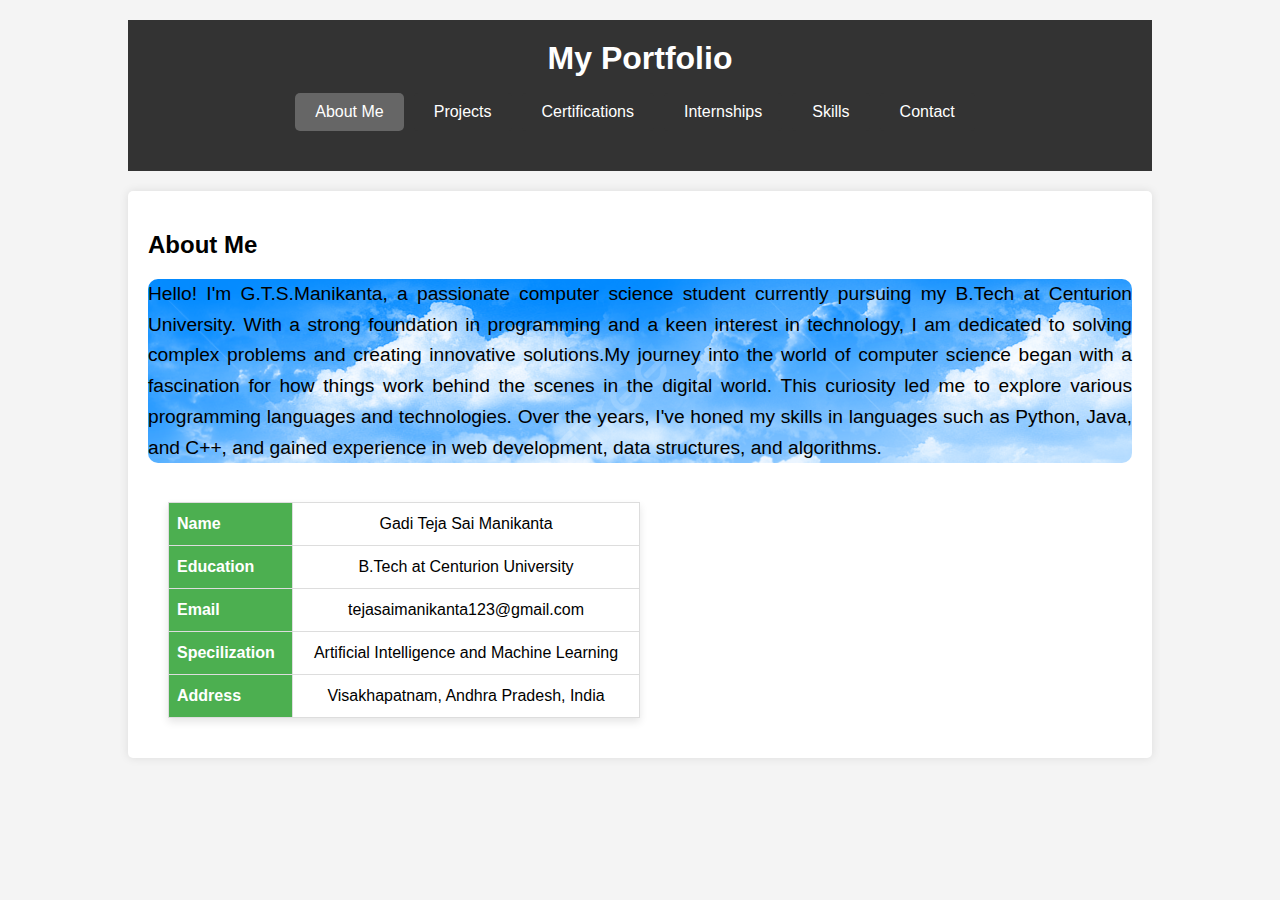
<file: index.html>
<!DOCTYPE html>
<html lang="en">
<head>
    <meta charset="UTF-8">
    <meta name="viewport" content="width=device-width, initial-scale=1.0">
    <title>Portfolio</title>
    <link rel="stylesheet" href="styles.css">
    <link rel="stylesheet" href="https://cdnjs.cloudflare.com/ajax/libs/font-awesome/6.1.1/css/all.min.css">
    <style>
        body {
            font-family: Arial, sans-serif;
            margin: 0;
            background-color: #f4f4f4;
        }
        .container {
            max-width: 1200px;
            margin: 0 auto;
            padding: 20px;
        }
        header {
            text-align: center;
            margin-bottom: 20px;
        }
        .tabs {
            list-style: none;
            padding: 0;
            display: flex;
            justify-content: center;
            margin-bottom: 20px;
        }
        .tabs li {
            padding: 10px 20px;
            cursor: pointer;
            transition: background-color 0.3s ease, color 0.3s ease;
            margin-right: 10px;
            background-color: #333;
            color: #fff;
            border-radius: 4px;
        }
        .tabs li.active {
            background-color: #666;
        }
        .tabs li:hover {
            background-color: #555;
        }
        .tab-content {
            display: none;
        }
        .tab-content.active {
            display: block;
        }
        .card-container {
            display: flex;
            flex-wrap: wrap;
            gap: 20px;
            justify-content: center;
        }
        .card {
            background: #fff;
            border-radius: 8px;
            box-shadow: 0 4px 8px rgba(0, 0, 0, 0.2);
            overflow: hidden;
            text-align: center;
            width: 300px;
        }
        .card img {
            width: 100%;
            height: 200px;
            object-fit: cover;
        }
        .card-content {
            padding: 15px;
        }
        .gallery {
            display: flex;
            flex-wrap: wrap;
            gap: 0px;
            justify-content: center;
            
        }
        .gallery img {
            width: 100%;
            height: auto;
            
        }
        .gallery .desc {
            text-align: center;
            margin-top: 10px;
        }
        .skills-list {
            list-style: none;
            padding-left: 0;
            text-align: center;
            display: flex;
            justify-content: center;
            gap: 40px;
        }
        .skills-list li {
            font-size: 2em;
            color: #0077b5; /* Change this color as needed */
        }
        .tab-list {
            list-style: none;
            padding-left: 0;
            margin: 0;
            background-color: transparent;
            width: 250px;
            margin: 0 auto;
        }
        .tab-list li {
            padding: 20px 25px;
            cursor: pointer;
            transition: background-color 0.3s ease, color 0.3s ease;
            display: flex;
            align-items: center;
            font-size: 1.2em;
            color: white;
            margin-bottom: 10px;
            border-radius: 8px;
            text-decoration: none;
            justify-content: center;
        }
        .tab-list li:hover {
            filter: brightness(0.9);
        }
        .tab-list li i {
            margin-right: 15px;
            font-size: 1.5em;
        }
        .tab-list li.linkedin {
            background-color: #0077b5;
        }
        .tab-list li.email {
            background-color: #d44638;
        }
        .tab-list li.instagram {
            background-color: #1a2974;
        }
        .tab-list li.phone {
            background-color: #25d366;
        }
        .about-me {
            text-align: center;
            margin-top: 20px;
         
            
        }
        .about-me p {
            font-size: 1.2em;
            line-height: 1.6;
            border-radius: 10px;
            text-align: justify; 
            background-image:url(sky.jpg);
       
            
        
        }
        .profile-table {
            background-color: #fff;
            border-collapse: collapse;
            width: 50%;
            box-shadow: 0 4px 8px rgba(0, 0, 0, 0.1);
        }
        .profile-table th, .profile-table td {
            border: 1px solid #ddd;
            padding: 8px;
        }
        .profile-table th {
            padding-top: 12px;
            padding-bottom: 12px;
            text-align: left;
            background-color: #4CAF50;
            color: white;
        }
        .profile-picture {
            width: 150px;
            height: auto;
            border-radius: 50%;
        }
        .profile-container {
            padding: 20px;
        }
    </style>
</head>
<body>
    <div class="container">
        <header>
            <h1>My Portfolio</h1>
            <nav>
                <ul class="tabs">
                    <li data-tab="About Me" class="active">About Me</li>
                    <li data-tab="projects" >Projects</li>
                    <li data-tab="certifications">Certifications</li>
                    <li data-tab="internships">Internships</li>
                    <li data-tab="skills">Skills</li>
                    <li data-tab="contact">Contact</li>
                </ul>
            </nav>
        </header>
       
        <section id="content">
            <div id="About Me" class="tab-content active">
                <h2>About Me</h2>
                <div class="about-me">
                    <p >Hello! I'm G.T.S.Manikanta, a passionate computer science student currently pursuing my B.Tech at Centurion University. With a strong foundation in programming and a keen interest in technology, I am dedicated to solving complex problems and creating innovative solutions.My journey into the world of computer science began with a fascination for how things work behind the scenes in the digital world. This curiosity led me to explore various programming languages and technologies. Over the years, I've honed my skills in languages such as Python, Java, and C++, and gained experience in web development, data structures, and algorithms.

                    </p>
                    <div class="profile-container">
                        <table class="profile-table">
                           
                            <tr>
                                <th>Name</th>
                                <td>Gadi Teja Sai Manikanta</td>
                            </tr>
                            <tr>
                                <th>Education</th>
                                <td>B.Tech at Centurion University</td>
                            </tr>
                            <tr>
                                <th>Email</th>
                                <td>tejasaimanikanta123@gmail.com</td>
                            </tr>
                            <tr>
                                <th>Specilization</th>
                                <td>Artificial Intelligence and Machine Learning</td>
                            </tr>
                            <tr>
                                <th>Address</th>
                                <td>Visakhapatnam, Andhra Pradesh, India</td>
                            </tr>
                        </table>
                    </div>
                    
                </div>
            </div>
            <div id="projects" class="tab-content ">
                <h2>Projects</h2>
                <div class="card-container">
                    <!-- Project Card 1 -->
                    <a target="_blank" href="pro1.html" class="card-link">
                        <div class="card">
                            <img src="stu.jpg" alt="Project 1">
                            <div class="card-content">
                                <h3>Student Behaviour Monitoring</h3>
                                
                            </div>
                        </div>
                    </a>
                    <!-- Project Card 2 -->
                    <a target="_blank" href="pro2.html" class="card-link">
                        <div class="card">
                            
                            <img src="liner.jpeg" alt="Project 2">
                            <div class="card-content">
                                <h3 >Line Follower Robot</h3>
                                
                            </div>
                        </div>
                    </a>
                    <!-- Project Card 3 -->
                    <a target="_blank" href="pro3.html" class="card-link">
                        <div class="card">
                            <img src="Coad.png" alt="Project 3">
                            <div class="card-content">
                                <h3>Collision Avoidance</h3>
                                
                            </div>
                        </div>
                    </a>
                </div>
            </div>
           
            <div id="certifications" class="tab-content">
                <h2>Certifications</h2>
                <div class="gallery">
                    <a target="_blank" href="azurec.png">
                        <img src="azure.png" alt="Cinque Terre" width="600" height="400">
                    </a>
                    <div class="desc">Microsoft A-Z 900</div>
                </div>
                <div class="gallery">
                    <a target="_blank" href="CodeTantra c.png">
                        <img src="codt1.png" alt="Forest" width="600" height="400">
                    </a>
                    <div class="desc">Codethantra Java Course</div>
                </div>
                <div class="gallery">
                    <a target="_blank" href="aws.png">
                        <img src="forage.png" alt="Northern Lights" width="600" height="400">
                    </a>
                    <div class="desc">AWS Solutions Architecture</div>
                </div>
                
               
            </div>
            <div id="internships" class="tab-content">
                <h2>Internships</h2>
                <div class="gallery">
                    <a target="_blank" href="bharat web.png">
                        <img src="bharat.png" alt="Cinque Terre" width="600" height="400">
                    </a>
                    <div class="desc">Bharat Intern Web Development</div>
                </div>
                <div class="gallery">
                    <a target="_blank" href="bharat ds.png">
                        <img src="bharat.png" alt="Forest" width="600" height="400">
                    </a>
                    <div class="desc">Bharat Intern Data Science</div>
                </div>
                <div class="gallery">
                    <a target="_blank" href="oasis web.png">
                        <img src="oasis.jpeg" alt="Northern Lights" width="600" height="400" style="border:2.5px solid #555;">
                    </a>
                    <div class="desc">Oasis Web Development</div>
                </div>
                
            </div>
            <div id="skills" class="tab-content">
                <h2>Skills</h2>
                <ul class="skills-list">
                    <li><i class="fas fa-code"></i> C Language</li>
                    <li><i class="fab fa-java"></i> Java</li>
                    <li><i class="fab fa-python"></i> Python</li>
                    <li><i class="fab fa-html5"></i> HTML</li>
                    <li><i class="fab fa-css3-alt"></i> CSS</li>
                </ul>
            </div>
            <div id="contact" class="tab-content">
                <h2>Contact</h2>
                <ul class="tab-list">
                    <li class="linkedin">
                        <i class="fab fa-linkedin"></i>
                        <a href="https://www.linkedin.com/in/teja-sai-manikanta-38442024a/" style="text-decoration: none;color: white;">
                            teja sai manikanta
                        </a>
                    </li>
                    <li class="email">
                        <i class="fas fa-envelope"></i>
                        <a href="mailto:tejasaimanikanta123@gmail.com" style="text-decoration: none;color: white;">
                            tejasaimanikanta123<br>@gmail.com
                        </a>
                    </li>
                    <li class="instagram">
                        <i class="fab fa-github"></i>
                        <a href="https://github.com/teja6699" style="text-decoration: none;color: white;">
                            teja6699
                        </a>
                    </li>
                    <li class="phone">
                        <i class="fas fa-phone"></i>
                        9381866215
                    </li>
                </ul>
            </div>
        </section>
    </div>
    <script>
        document.addEventListener('DOMContentLoaded', function() {
            const tabs = document.querySelectorAll('.tabs li');
            const tabContents = document.querySelectorAll('.tab-content');

            tabs.forEach(tab => {
                tab.addEventListener('click', () => {
                    tabs.forEach(item => item.classList.remove('active'));
                    tab.classList.add('active');

                    const target = tab.getAttribute('data-tab');

                    tabContents.forEach(content => {
                        if (content.id === target) {
                            content.classList.add('active');
                        } else {
                            content.classList.remove('active');
                        }
                    });
                });
            });
        });
    </script>
</body>
</html>
</file>
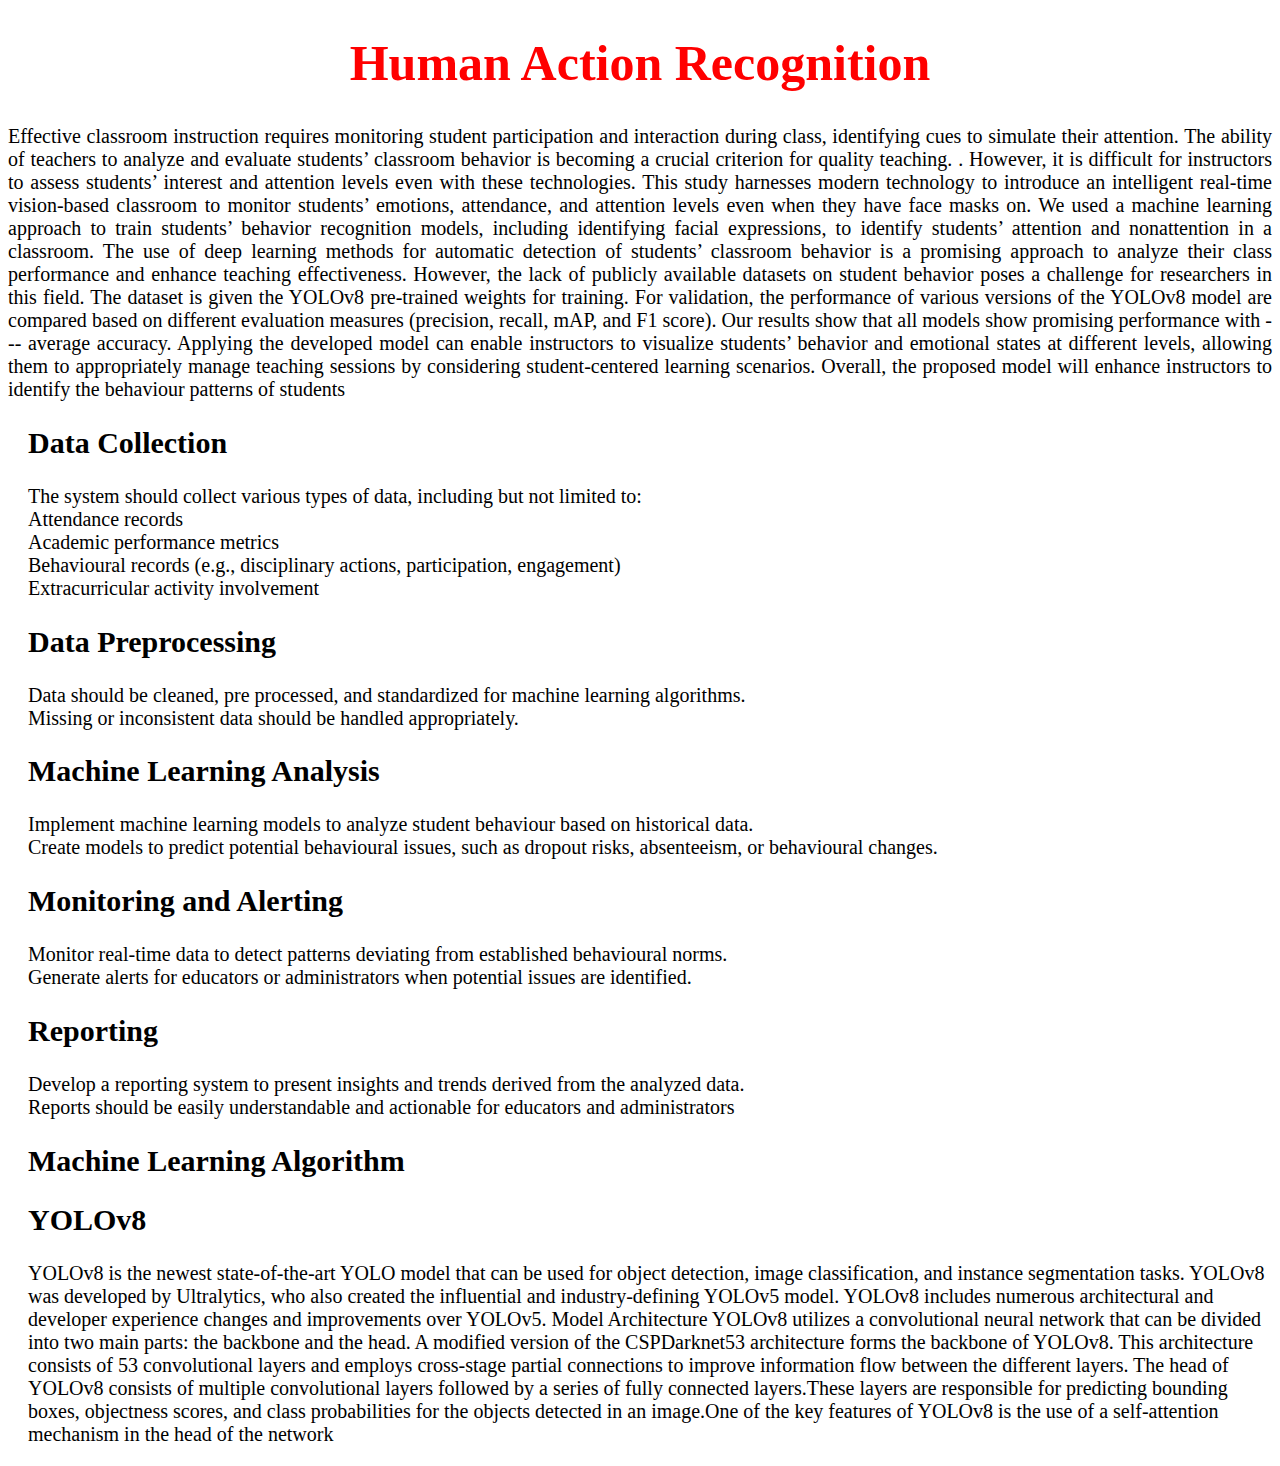
<file: pro1.html>
<!DOCTYPE html>
<html lang="en">
<head>
    <meta charset="UTF-8">
    <meta name="viewport" content="width=device-width, initial-scale=1.0">
    <title>Document</title>
</head>
<h1 style="color: red; text-align: center; font-size: 50px;">Human Action Recognition</h1>
<body>
    <p style="font-size: 20px; text-align: justify; ">Effective classroom instruction requires monitoring student participation and interaction during 
        class, identifying cues to simulate their attention. The ability of teachers to analyze and evaluate 
        students’ classroom behavior is becoming a crucial criterion for quality teaching. . However, it is 
        difficult for instructors to assess students’ interest and attention levels even with these technologies. This study harnesses modern technology to introduce an intelligent real-time 
        vision-based classroom to monitor students’ emotions, attendance, and attention levels even when they have face masks on. We used a machine learning approach to train students’ behavior recognition models, including identifying facial expressions, to identify students’ attention and nonattention in a classroom. The use of deep learning methods for automatic detection of students’ classroom behavior is a promising approach to analyze their class performance and enhance teaching effectiveness. However, the lack of publicly available datasets on student behavior poses a challenge for researchers in this field. The dataset is given the YOLOv8 pre-trained weights for training. For validation, the performance of various versions of the YOLOv8 model are compared based on different evaluation measures (precision, recall, mAP, and F1 score). Our results show that all models show promising performance with --- average accuracy. Applying the developed model can enable instructors to visualize students’ behavior and emotional states at different levels, allowing them to appropriately manage teaching sessions by considering student-centered learning scenarios. Overall, the proposed model will enhance instructors to identify the behaviour patterns of students
        <br>
        </p>
        <div class="para" style="font-size: 20px;margin-left: 20px;">
        <p><h2>Data Collection</h2>
            The system should collect various types of data, including but not limited to:<br>
            Attendance records<br>
            Academic performance metrics<br>
            Behavioural records (e.g., disciplinary actions, participation, engagement)<br>
            Extracurricular activity involvement<br>
        <h2>Data Preprocessing</h2>
            Data should be cleaned, pre processed, and standardized for machine learning algorithms.<br>
            Missing or inconsistent data should be handled appropriately.<br>
        <h2>Machine Learning Analysis</h2>
            Implement machine learning models to analyze student behaviour based on historical data.<br>
            Create models to predict potential behavioural issues, such as dropout risks, absenteeism, or
            behavioural changes.<br>
            <h2>Monitoring and Alerting</h2>
            Monitor real-time data to detect patterns deviating from established behavioural norms.<br>
            Generate alerts for educators or administrators when potential issues are identified.<br>
            <h2>Reporting</h2>
            Develop a reporting system to present insights and trends derived from the analyzed data.<br>
            Reports should be easily understandable and actionable for educators and administrators</p>
        </div>

        <div class="para" style="font-size: 20px;margin-left: 20px;">
            <h2>Machine Learning Algorithm</h2>
            <h2>YOLOv8</h2>
                <p>YOLOv8 is the newest state-of-the-art YOLO model that can be used for object detection,
                image classification, and instance segmentation tasks. YOLOv8 was developed by
                Ultralytics, who also created the influential and industry-defining YOLOv5 model. YOLOv8
                includes numerous architectural and developer experience changes and improvements over
                YOLOv5.
                Model Architecture
                YOLOv8 utilizes a convolutional neural network that can be divided into two main parts:
                the backbone and the head.
                A modified version of the CSPDarknet53 architecture forms the backbone of YOLOv8.
                This architecture consists of 53 convolutional layers and employs cross-stage partial
                connections to improve information flow between the different layers.
                The head of YOLOv8 consists of multiple convolutional layers followed by a series of fully
                connected layers.These layers are responsible for predicting bounding boxes, objectness
                scores, and class probabilities for the objects detected in an image.One of the key features
                of YOLOv8 is the use of a self-attention mechanism in the head of the network
                </p>
        </div>

    
</body>
</html>
</file>
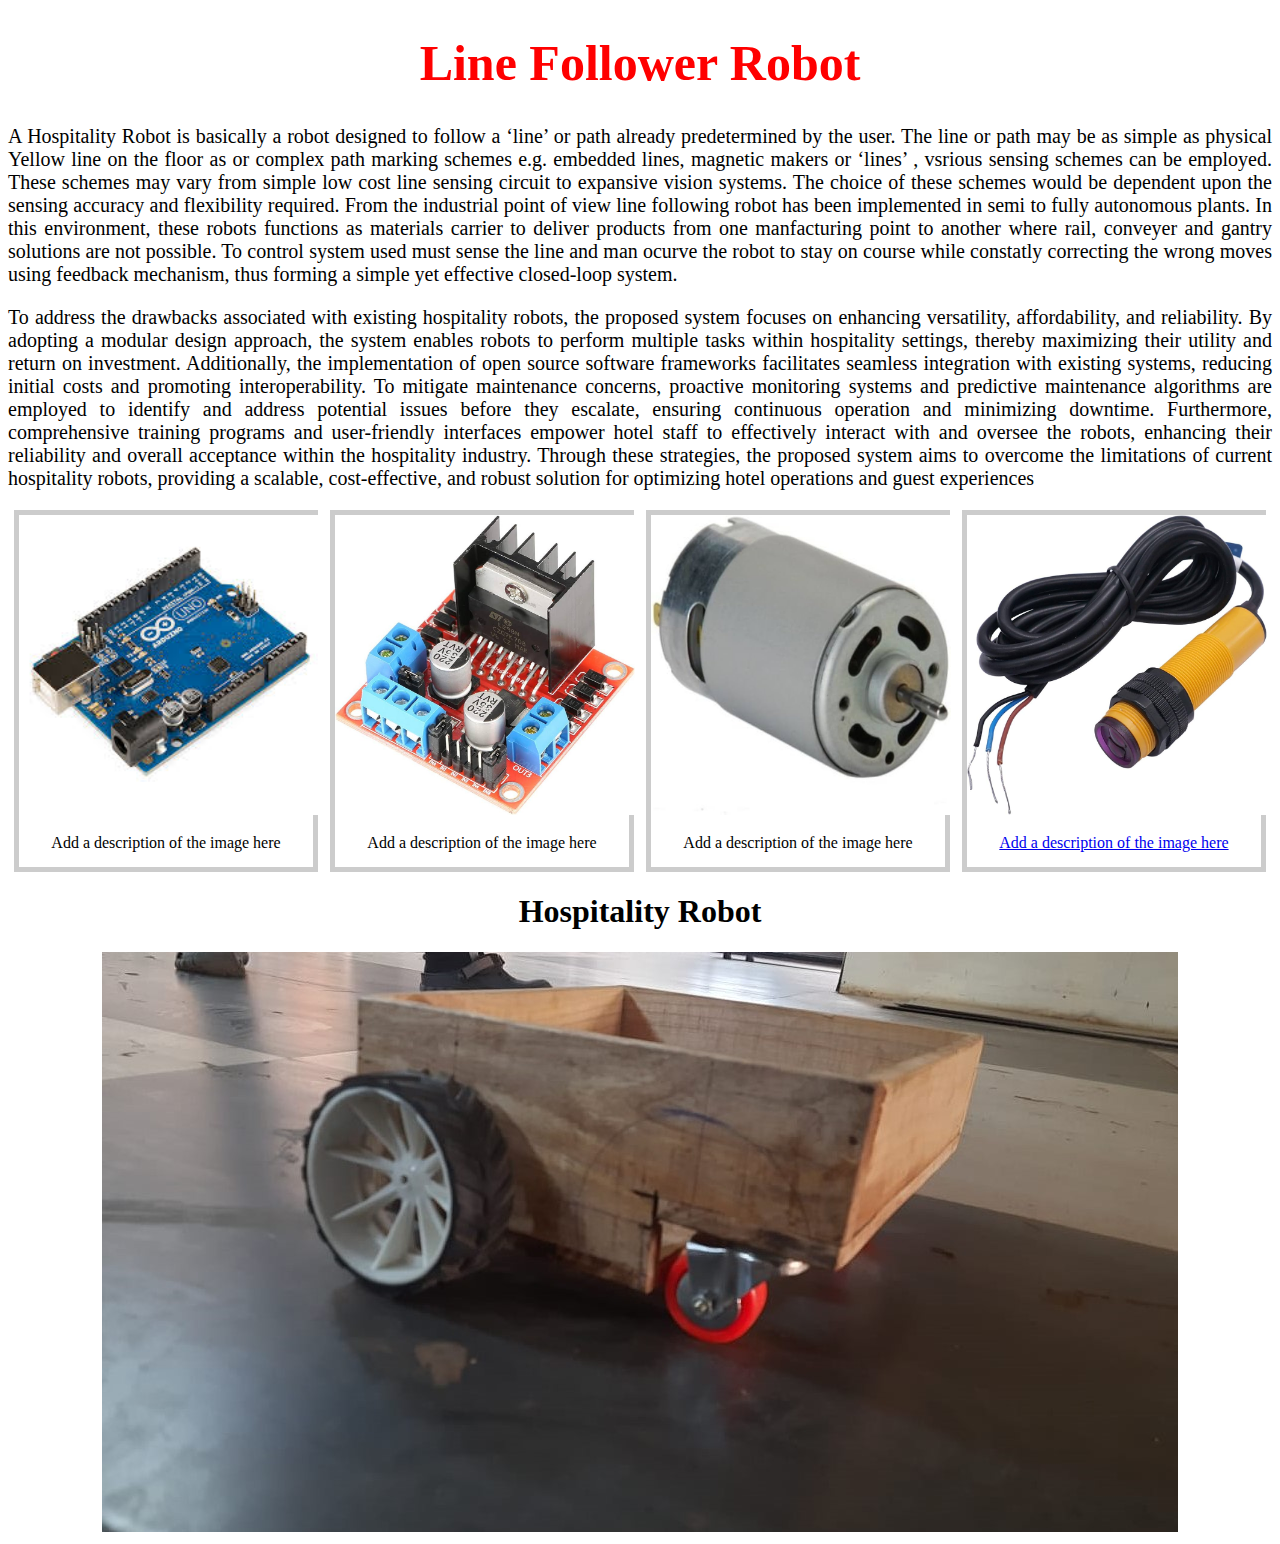
<file: pro2.html>
<!DOCTYPE html>
<html lang="en">
<head>
    <meta charset="UTF-8">
    <meta name="viewport" content="width=device-width, initial-scale=1.0">
    <title>Document</title>
    
</head>
<h1 style="color: red; text-align: center; font-size: 50px;">Line Follower Robot</h1>
<body>
    <p style="font-size: 20px; text-align: justify; ">A Hospitality Robot is basically a robot designed to follow a ‘line’ or path already predetermined 
        by the user. The line or path may be as simple as physical Yellow line on the floor as or complex 
        path marking schemes e.g. embedded lines, magnetic makers or ‘lines’ , vsrious sensing schemes 
        can be employed. These schemes may vary from simple low cost line sensing circuit to 
        expansive vision systems. The choice of these schemes would be dependent upon the sensing 
        accuracy and flexibility required. From the industrial point of view line following robot has been 
        implemented in semi to fully autonomous plants. In this environment, these robots functions as 
        materials carrier to deliver products from one manfacturing point to another where rail, conveyer 
        and gantry solutions are not possible. To control system used must sense the line and man ocurve 
        the robot to stay on course while constatly correcting the wrong moves using feedback 
        mechanism, thus forming a simple yet effective closed-loop system.</p>
        
        <div class="para" style="font-size: 20px; text-align: justify;">
        <p>To address the drawbacks associated with existing hospitality robots, the proposed system focuses 
            on enhancing versatility, affordability, and reliability. By adopting a modular design approach, 
            the system enables robots to perform multiple tasks within hospitality settings, thereby 
            maximizing their utility and return on investment. Additionally, the implementation of open source software frameworks facilitates seamless integration with existing systems, reducing 
            initial costs and promoting interoperability. To mitigate maintenance concerns, proactive 
            monitoring systems and predictive maintenance algorithms are employed to identify and address 
            potential issues before they escalate, ensuring continuous operation and minimizing downtime. 
            Furthermore, comprehensive training programs and user-friendly interfaces empower hotel staff 
            to effectively interact with and oversee the robots, enhancing their reliability and overall 
            acceptance within the hospitality industry. Through these strategies, the proposed system aims to 
            overcome the limitations of current hospitality robots, providing a scalable, cost-effective, and 
            robust solution for optimizing hotel operations and guest experiences</p></div>

            <div class="responsive">
                <div class="gallery">
                  
                    <img src="arduino.jpeg" alt="Cinque Terre">
                  </a>
                  <div class="desc">Add a description of the image here</div>
                </div>
              </div>
              
              <div class="responsive">
                <div class="gallery">
                  <a target="_blank" href="img_forest.jpg">
                    <img src="ln298n.jpg" alt="Forest">
                  </a>
                  <div class="desc">Add a description of the image here</div>
                </div>
              </div>
              
              <div class="responsive">
                <div class="gallery">
                  <a target="_blank" href="img_lights.jpg">
                    <img src="dc motor.jpg" alt="Northern Lights">
                  </a>
                  <div class="desc">Add a description of the image here</div>
                </div>
              </div>
              
              <div class="responsive">
                <div class="gallery">
                  <a target="_blank" href="img_mountains.jpg">
                    <img src="ir sensor.jpg" alt="Mountains">
                    <div class="desc">Add a description of the image here</div>
                  </a>
                  </div>
                 
              </div>
              </div>
              </body>
              
              
              <div class="clearfix"></div>
              <style>div.gallery {
                border: 5px solid #ccc;
              }
              
              div.gallery:hover {
                border: 5px solid #777;
              }
              
              div.gallery img {
                width: 300px;
                height: 300px;
              }
              
              div.desc {
                padding: 15px;
                text-align: center;
              }
              
              * {
                box-sizing: border-box;
              }
              
              .responsive {
                padding: 0 6px;
                float: left;
                width: 24.99999%;
              }
              
              @media only screen and (max-width: 700px) {
                .responsive {
                  width: 49.99999%;
                  margin: 6px 0;
                }
              }
              
              @media only screen and (max-width: 500px) {
                .responsive {
                  width: 100%;
                }
              }
              
              .clearfix:after {
                content: "";
                display: table;
                clear: both;
              }</style>

               <h1>Hospitality Robot</h1>
               <div class="image-container">
                   <img src="robo2.jpg" 
                        alt="Geeks Image" />
               </div>
               <style>
                body {
                    text-align: center;
                }
        
                .image-container img {
                    transition: transform 0.3s ease-in-out;
                }
        
                .image-container img:hover {
                    transform: scale(1.2);
                }
            </style>
                
    
</body>
</html>
</file>
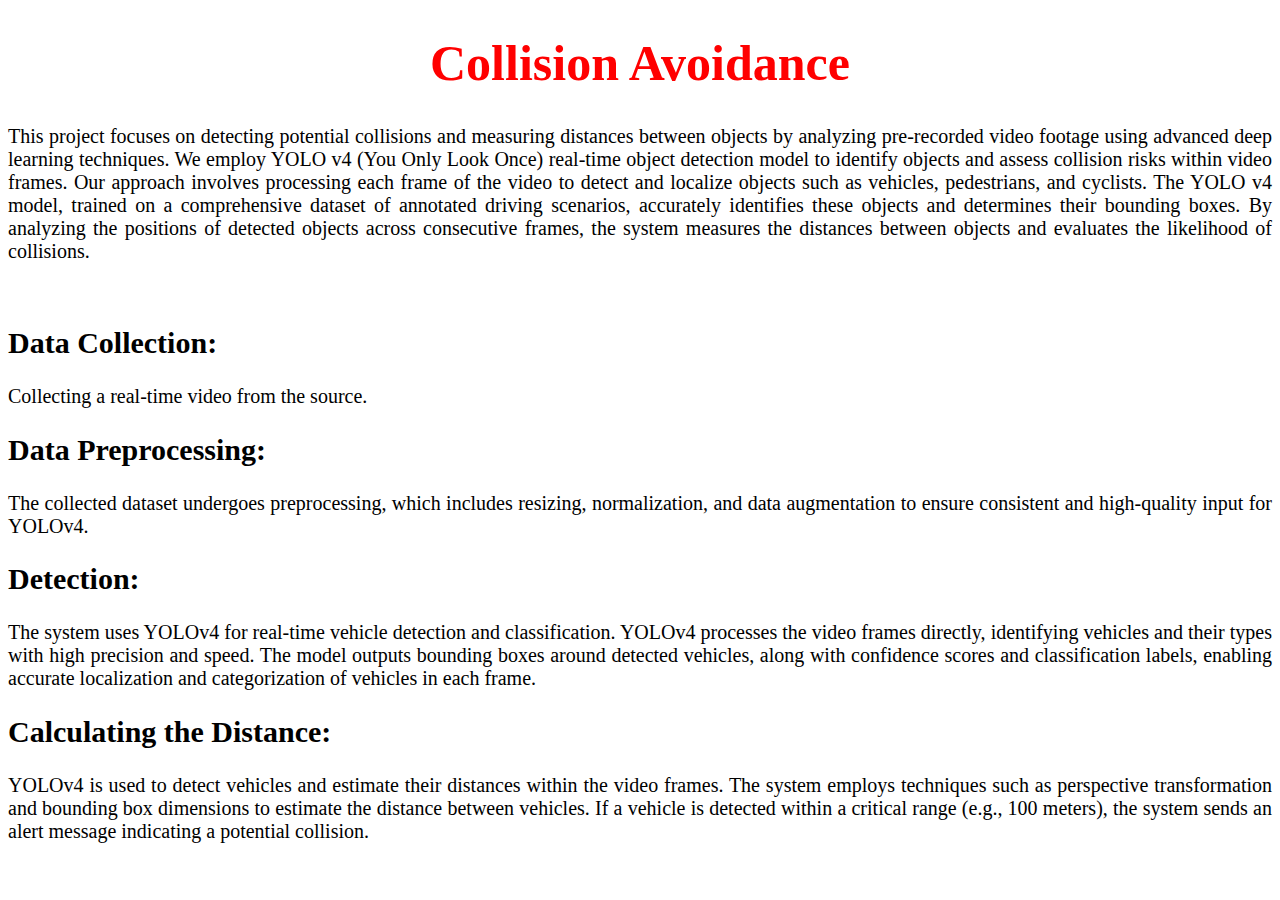
<file: pro3.html>
<!DOCTYPE html>
<html lang="en">
<head>
    <meta charset="UTF-8">
    <meta name="viewport" content="width=device-width, initial-scale=1.0">
    <title>Document</title>
</head>
<h1 style="color: red; text-align: center; font-size: 50px;">Collision Avoidance</h1>
<body>
    <p style="font-size: 20px; text-align: justify;">This project focuses on detecting potential collisions and measuring distances between objects by analyzing pre-recorded video footage using advanced deep learning techniques. We employ YOLO v4 (You Only Look Once) real-time object detection model to identify objects and assess collision risks within video frames. Our approach involves processing each frame of the video to detect and localize objects such as vehicles, pedestrians, and cyclists. The YOLO v4 model, trained on a comprehensive dataset of annotated driving scenarios, accurately identifies these objects and determines their bounding boxes. By analyzing the positions of detected objects across consecutive frames, the system measures the distances between objects and evaluates the likelihood of collisions.
    </p><br>
    <div class="para1" style="font-size: 20px; text-align: justify;">
    <p>
        <h2>Data Collection:</h2>
        Collecting a real-time video from the source.
        
        <h2>Data Preprocessing:</h2>
        The collected dataset undergoes preprocessing, which includes resizing, normalization, and data augmentation to ensure consistent and high-quality input for YOLOv4.
        
        <h2>Detection:</h2>
        The system uses YOLOv4 for real-time vehicle detection and classification. YOLOv4 processes the video frames directly, identifying vehicles and their types with high precision and speed. The model outputs bounding boxes around detected vehicles, along with confidence scores and classification labels, enabling accurate localization and categorization of vehicles in each frame.
        
        <h2>Calculating the Distance:</h2>
        YOLOv4 is used to detect vehicles and estimate their distances within the video frames. The system employs techniques such as perspective transformation and bounding box dimensions to estimate the distance between vehicles. If a vehicle is detected within a critical range (e.g., 100 meters), the system sends an alert message indicating a potential collision.
        </p>
        </div>


    
</body>
</html>
</file>
<file: styles.css>
body {
    font-family: Arial, sans-serif;
    margin: 0;
    padding: 0;
    background-color: #f4f4f4;
}

.container {
    width: 80%;
    margin: auto;
    overflow: hidden;
}

header {
    background: #333;
    color: #fff;
    padding: 20px 0;
    text-align: center;
}

header h1 {
    margin: 0;
}

nav ul {
    padding: 0;
    list-style: none;
    display: flex;
    justify-content: center;
}

nav ul li {
    padding: 10px 20px;
    cursor: pointer;
}

nav ul li.active {
    background: #575757;
    border-radius: 5px;
}

section#content {
    margin-top: 20px;
    background: #fff;
    padding: 20px;
    border-radius: 5px;
    box-shadow: 0 0 10px rgba(0, 0, 0, 0.1);
}

.tab-content {
    display: none;
}

.tab-content.active {
    display: block;
}

.card-container {
    display: flex;
    flex-wrap: wrap;
    gap: 100px;
    
}

.card {
    background: #fff;
    border: 1px solid #ddd;
    border-radius: 5px;
    box-shadow: 0 0 10px rgba(0, 0, 0, 0.1);
    overflow: hidden;
    width: 300px;
    
}

.card img {
    width: 100%;
    height: 200px;
    object-fit: cover;
}

.card-content {
    padding: 15px;
}

.card h3 {
    margin-top: 0;
}

.card p {
    color: #666;
}
div.gallery {
    margin: 40px;
    border: 1px solid #ccc;
    float: left;
    width: 280px;
    
  }
  
  div.gallery:hover {
    border: 1px solid #777;
  }
  
  div.gallery img {
    width: 280px;
    height: 300px;
  }
  
  div.desc {
    padding: 15px;
    text-align: center;
  }
</file>
